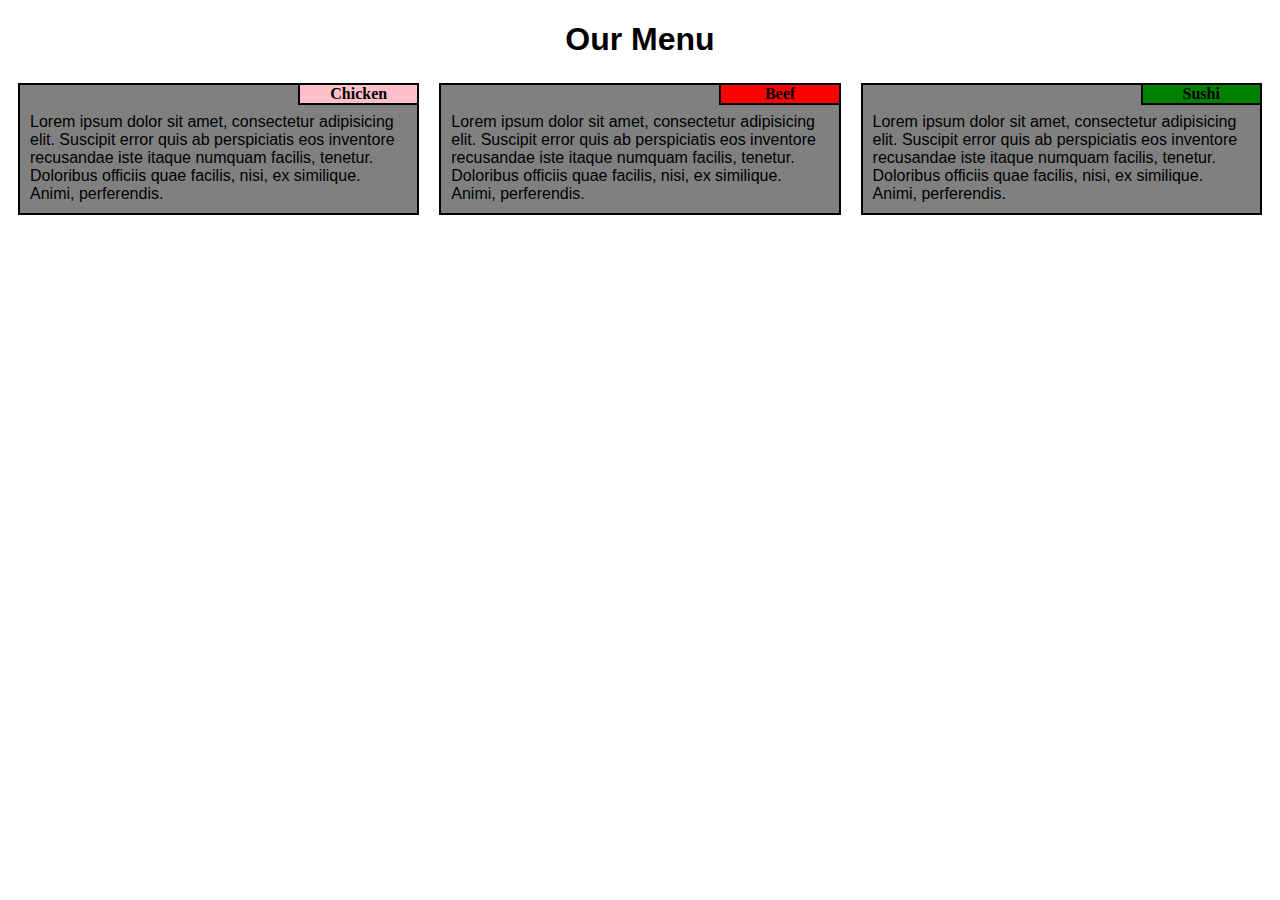
<file: site/Assignment2/Assignment2Index.html>
<!DOCTYPE html>
<html lang="en">
<head>
<meta charset="utf-8">
<link rel="stylesheet" href="css/style.css">
<meta name="viewport" content="width=device-width, initial-scale=1">
<title>Assignment 2</title>

</head>
<body>
<h1>Our Menu</h1>

<div class="row">
  <div class="col-lg-4 col-md-6 col-sm-12">
  	<div id="ItemDetails">
  		<div id="ItemHeading", class="ItemHeading1">Chicken</div>

		<p><br>Lorem ipsum dolor sit amet, consectetur adipisicing elit. Suscipit error quis ab perspiciatis eos inventore recusandae iste itaque numquam facilis, tenetur. Doloribus officiis quae facilis, nisi, ex similique. Animi, perferendis.</p></div>
  </div>
  <div class="col-lg-4 col-md-6 col-sm-12">
  	<div id="ItemDetails">
  		<div id="ItemHeading", class="ItemHeading2">Beef</div>
		<p><br>Lorem ipsum dolor sit amet, consectetur adipisicing elit. Suscipit error quis ab perspiciatis eos inventore recusandae iste itaque numquam facilis, tenetur. Doloribus officiis quae facilis, nisi, ex similique. Animi, perferendis.</p></div>
  </div>
  <div class="col-lg-4 col-md-12 col-sm-12">
  	<div id="ItemDetails">
  		<div id="ItemHeading", class="ItemHeading3">Sushi</div>
		<p><br>Lorem ipsum dolor sit amet, consectetur adipisicing elit. Suscipit error quis ab perspiciatis eos inventore recusandae iste itaque numquam facilis, tenetur. Doloribus officiis quae facilis, nisi, ex similique. Animi, perferendis.</p></div>
  </div>
</div>

</body>
</html>
</file>
<file: site/Assignment2/css/style.css>
/********** Base styles **********/
* {
  box-sizing: border-box;
}
h1 {
  margin-bottom: 15px;
  text-align: center;
  color: black;
  font-weight: bold;
  font-family: arial;
}

p {
  margin: 10px;
}

#ItemHeading {
  border-bottom: 2px solid black;
  border-left: 2px solid black;
  width: 30%;
  height: 20%;
  text-align: center;
  font-family: arial narrow;
  color: black;
  font-weight: bold;
  position: top right;
  float: right;
  }

.ItemHeading1 {
  background-color: pink;
  }
.ItemHeading2 {
  background-color: red;
  }
.ItemHeading3 {
  background-color: green;
  }

#ItemDetails {
  border: 2px solid black;
  background-color: grey;
  margin: 10px;
  font-family: Helvetica;
  font-weight: normal;
  color: black;
  text-align: left;
  }

/* Simple Responsive Framework. */
.row {
  width: 100%;
}

/********** Large devices only **********/
@media (min-width: 992px) {
  .col-lg-1, .col-lg-2, .col-lg-3, .col-lg-4, .col-lg-5, .col-lg-6, .col-lg-7, .col-lg-8, .col-lg-9, .col-lg-10, .col-lg-11, .col-lg-12 {
    float: left;
  }
  .col-lg-1 {
    width: 8.33%;
  }
  .col-lg-2 {
    width: 16.66%;
  }
  .col-lg-3 {
    width: 25%;
  }
  .col-lg-4 {
    width: 33.33%;
  }
  .col-lg-5 {
    width: 41.66%;
  }
  .col-lg-6 {
    width: 50%;
  }
  .col-lg-7 {
    width: 58.33%;
  }
  .col-lg-8 {
    width: 66.66%;
  }
  .col-lg-9 {
    width: 74.99%;
  }
  .col-lg-10 {
    width: 83.33%;
  }
  .col-lg-11 {
    width: 91.66%;
  }
  .col-lg-12 {
    width: 100%;
  }
}

/********** Medium devices only **********/
@media (min-width: 768px) and (max-width: 991px) {
  .col-md-1, .col-md-2, .col-md-3, .col-md-4, .col-md-5, .col-md-6, .col-md-7, .col-md-8, .col-md-9, .col-md-10, .col-md-11, .col-md-12 {
    float: left;
  }
  .col-md-1 {
    width: 8.33%;
  }
  .col-md-2 {
    width: 16.66%;
  }
  .col-md-3 {
    width: 25%;
  }
  .col-md-4 {
    width: 33.33%;
  }
  .col-md-5 {
    width: 41.66%;
  }
  .col-md-6 {
    width: 50%;
  }
  .col-md-7 {
    width: 58.33%;
  }
  .col-md-8 {
    width: 66.66%;
  }
  .col-md-9 {
    width: 74.99%;
  }
  .col-md-10 {
    width: 83.33%;
  }
  .col-md-11 {
    width: 91.66%;
  }
  .col-md-12 {
    width: 100%;
  }
}

/********** Small devices only **********/
@media (max-width: 767px) {
  .col-sm-1, .col-sm-2, .col-sm-3, .col-sm-4, .col-sm-5, .col-sm-6, .col-sm-7, .col-sm-8, .col-sm-9, .col-sm-10, .col-sm-11, .col-sm-12 {
    float: left;
  }
  .col-sm-1 {
    width: 8.33%;
  }
  .col-sm-2 {
    width: 16.66%;
  }
  .col-sm-3 {
    width: 25%;
  }
  .col-sm-4 {
    width: 33.33%;
  }
  .col-sm-5 {
    width: 41.66%;
  }
  .col-sm-6 {
    width: 50%;
  }
  .col-sm-7 {
    width: 58.33%;
  }
  .col-sm-8 {
    width: 66.66%;
  }
  .col-sm-9 {
    width: 74.99%;
  }
  .col-sm-10 {
    width: 83.33%;
  }
  .col-sm-11 {
    width: 91.66%;
  }
  .col-sm-12 {
    width: 100%;
  }
}
</file>
